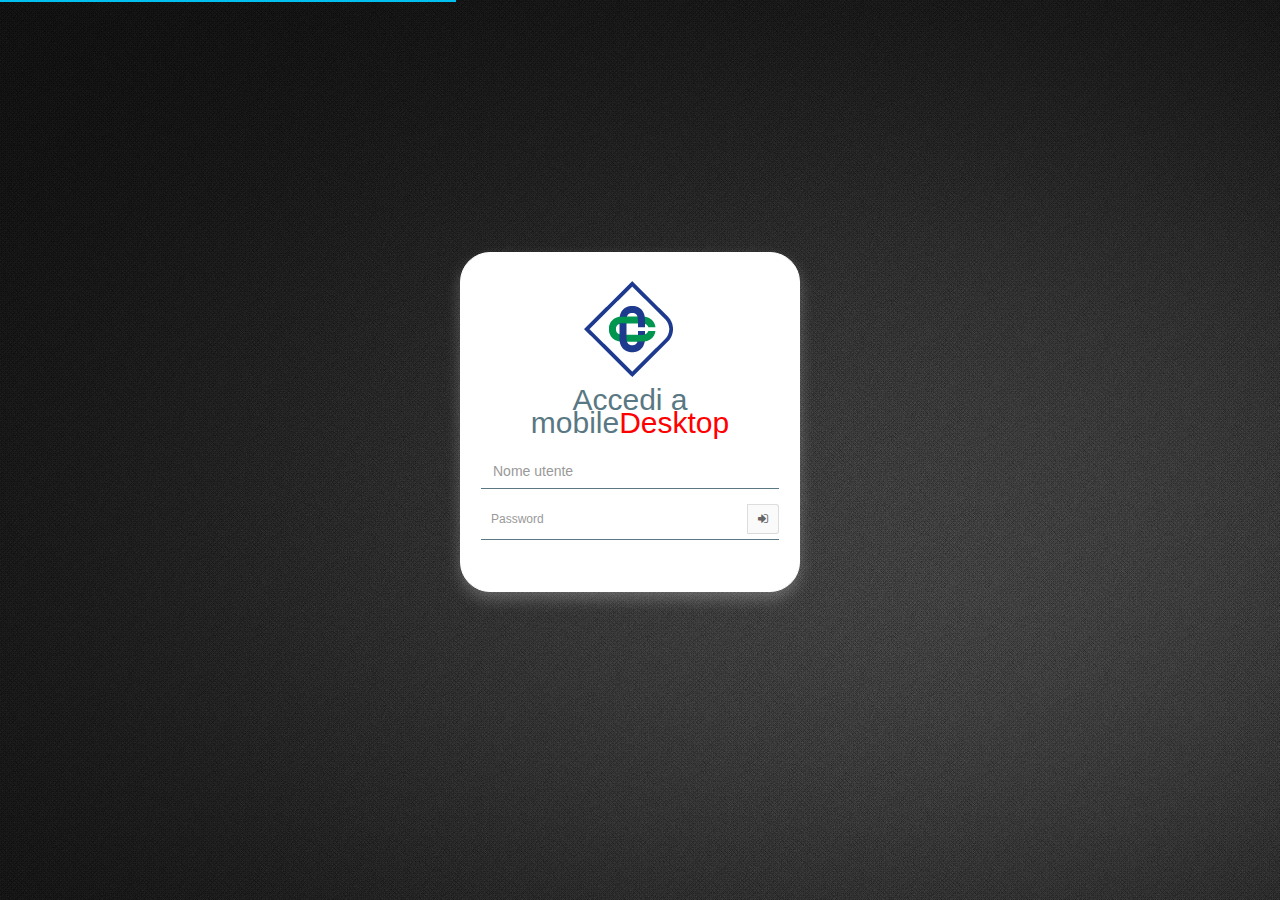
<file: index.html>
<!DOCTYPE html>
<!--[if lt IE 7]>      <html lang="en" ng-app="myApp" class="no-js lt-ie9 lt-ie8 lt-ie7"> <![endif]-->
<!--[if IE 7]>         <html lang="en" ng-app="myApp" class="no-js lt-ie9 lt-ie8"> <![endif]-->
<!--[if IE 8]>         <html lang="en" ng-app="myApp" class="no-js lt-ie9"> <![endif]-->
<!--[if gt IE 8]><!-->
<html lang="en" ng-app="myApp" class="no-js">
<!--<![endif]-->

<head>
    <meta charset="utf-8">
    <meta http-equiv="X-UA-Compatible" content="IE=edge">
    <title>My AngularJS App</title>
    <meta name="description" content="">
    <meta name="viewport" content="width=device-width,initial-scale=1">
    <meta name="apple-mobile-web-app-capable" content="yes">

    <link rel="stylesheet" href="css/78f61fb9.main-desktop.css">


</head>

<body class="skin-blue">
    <div class="wrapper row-offcanvas row-offcanvas-left">
        <!-- Main section. Contains the content of the page -->
        <section ng-view="">

        </section>
        <!-- /.right-side -->
    </div>
    <!-- ./wrapper -->
    <script src="js/a2398694.modules-desktop.js"></script>

    <script src="js/cee1da3b.scripts-desktop.js"></script>
</body>

</html>
</file>
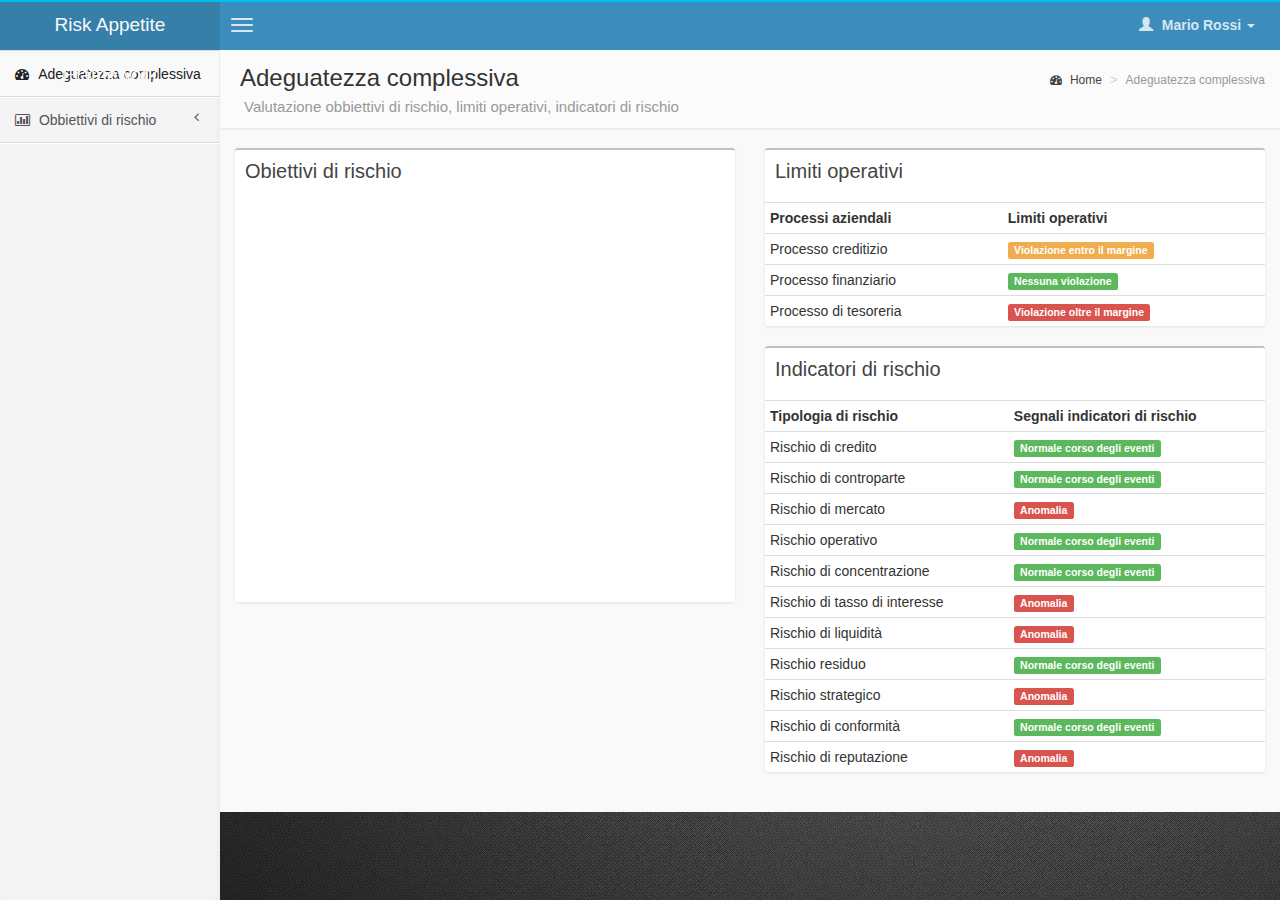
<file: raf.html>
<!DOCTYPE html>
<!--[if lt IE 7]>      <html lang="en" ng-app="myApp" class="no-js lt-ie9 lt-ie8 lt-ie7"> <![endif]-->
<!--[if IE 7]>         <html lang="en" ng-app="myApp" class="no-js lt-ie9 lt-ie8"> <![endif]-->
<!--[if IE 8]>         <html lang="en" ng-app="myApp" class="no-js lt-ie9"> <![endif]-->
<!--[if gt IE 8]><!-->
<html lang="en" ng-app="myApp" class="no-js">
<!--<![endif]-->

<head>
    <meta charset="utf-8">
    <meta http-equiv="X-UA-Compatible" content="IE=edge">
    <title>My AngularJS App</title>
    <meta name="description" content="">
    <meta name="viewport" content="width=device-width,initial-scale=1">

    <link rel="stylesheet" href="css/d67c4c86.main.css">


</head>

<body class="skin-blue">
    <!-- header logo: style can be found in header.less -->
    <header class="header">
        <a class="logo" style="cursor:pointer" onclick="parent.openHome('raf')">
            <!-- Add the class icon to your logo image or logo icon to add the margining -->
            Risk Appetite Framework
        <a>
        <!-- Header Navbar: style can be found in header.less -->
        <nav class="navbar navbar-static-top" role="navigation">
            <!-- Sidebar toggle button-->
            <a href="#" class="navbar-btn sidebar-toggle" data-toggle="offcanvas" role="button">
                <span class="sr-only">Toggle navigation</span>
                <span class="icon-bar"></span>
                <span class="icon-bar"></span>
                <span class="icon-bar"></span>
            </a>
            <div class="navbar-right">
                <ul class="nav navbar-nav">
                    <!-- User Account: style can be found in dropdown.less -->
                    <li class="dropdown user user-menu">
                        <a href="#" class="dropdown-toggle" data-toggle="dropdown">
                            <i class="glyphicon glyphicon-user"></i>
                            <span>Mario Rossi <i class="caret"></i>
                            </span>
                        </a>
                        <ul class="dropdown-menu">
                            <!-- User image -->
                            <li class="user-header bg-light-blue">
                                <img src="img/avatar5.png" class="img-circle" alt="User Image">
                                <p>
                                    Mario Rossi
                                    <small>Bcc Sistemi Informatici</small>
                                </p>
                            </li>
                        </ul>
                    </li>
                </ul>
            </div>
        </nav>
    </a></a></header>
    <div class="wrapper row-offcanvas row-offcanvas-left">
        <!-- Left side column. contains the logo and sidebar -->
        <aside class="left-side sidebar-offcanvas">
            <!-- sidebar: style can be found in sidebar.less -->
            <section class="sidebar">
                <!-- sidebar menu: : style can be found in sidebar.less -->
                <ul class="sidebar-menu">
                    <li class="active">
                        <a href="index.html">
                            <i class="fa fa-dashboard"></i> 
                            <span>Adeguatezza complessiva</span>
                        </a>
                    </li>
                    <li class="treeview">
                        <a href="#">
                            <i class="fa fa-bar-chart-o"></i>
                            <span>Obbiettivi di rischio</span>
                            <i class="fa fa-angle-left pull-right"></i>
                        </a>
                        <ul class="treeview-menu">
                            <li><a href="pages/charts/morris.html"><i class="fa fa-angle-double-right"></i> Singoli profili</a>
                            </li>
                            <li><a href="pages/charts/flot.html"><i class="fa fa-angle-double-right"></i> Obiettivi di rischio</a>
                            </li>
                            <li><a href="pages/charts/inline.html"><i class="fa fa-angle-double-right"></i> Coefficente patrimoniale di base</a>
                            </li>
                        </ul>
                    </li>
                </ul>
            </section>
            <!-- /.sidebar -->
        </aside>

        <!-- Right side column. Contains the navbar and content of the page -->
        <aside class="right-side" ng-view="">

        </aside>
        <!-- /.right-side -->
    </div>
    <!-- ./wrapper -->
    <script src="js/9a59eb0a.modules.js"></script>

    <script src="js/5003bd07.scripts.js"></script>
</body>

</html>
</file>
